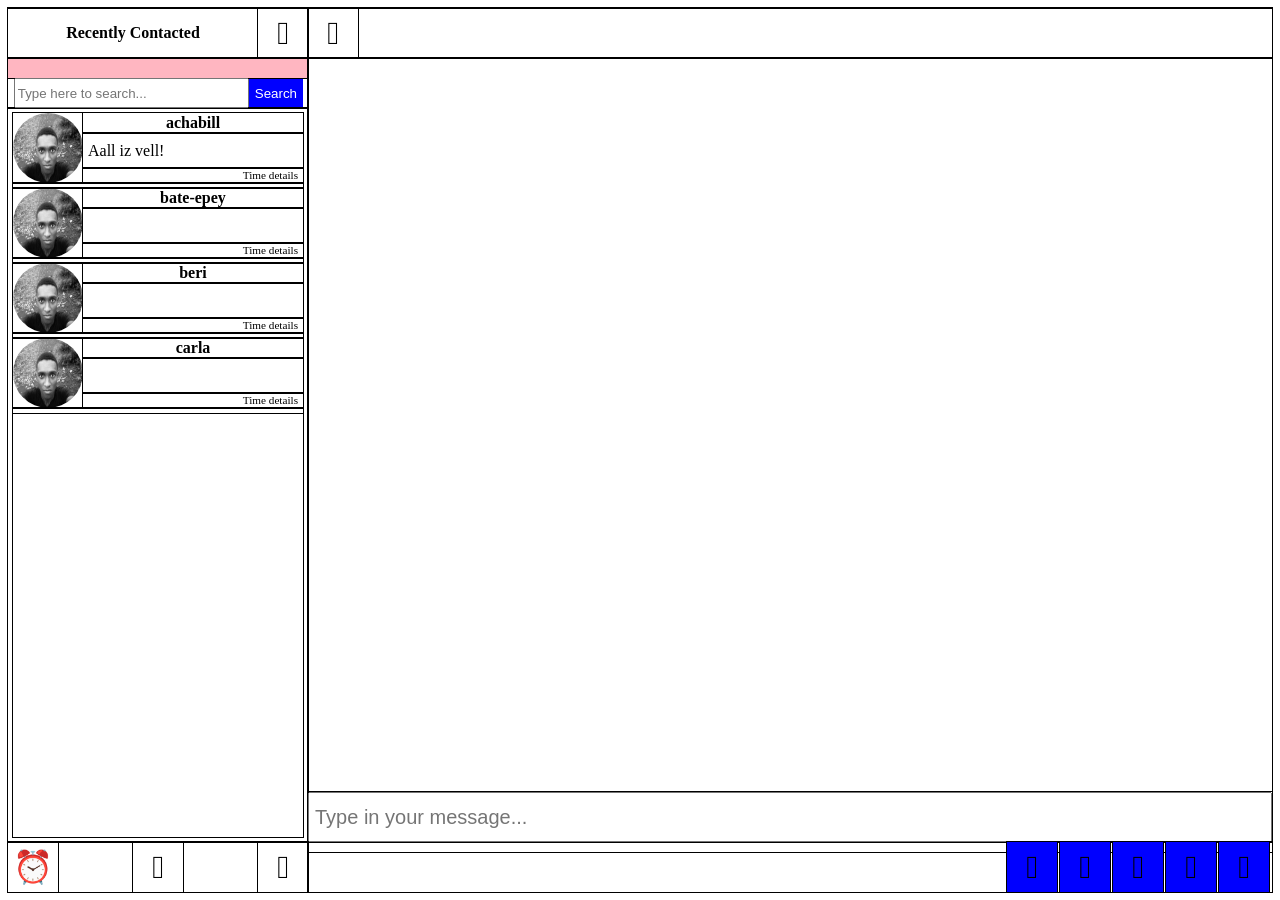
<file: app/index.html>
<!DOCTYPE html5>
<html xmlns="http://www.w3.org/1999/xhtml">
    <head>
        <meta http-equiv="Content-Type" content="text/html; charset=iso-8859-1" />
        <title>ChatApp</title>
        <link rel="stylesheet" type="text/css" href="styles/main.css"></link>
    </head>
        
    <body ng-app='ChatApp'>
        
        <div ng-view></div>

        <script type="text/javascript" src="scripts/lib/angular.min.js"></script>
        <script type="text/javascript" src="scripts/lib/angular-route.js"></script>
        
        <script type="text/javascript" src="scripts/app.js"></script>
        <script type="text/javascript" src="scripts/config/ChatAppConfig.js"></script>
        <script type="text/javascript" src="scripts/services/DataService.js"></script>
        <script type="text/javascript" src="scripts/services/UserService.js"></script>
        <script type="text/javascript" src="scripts/services/MessageService.js"></script>
        <script type="text/javascript" src="scripts/controllers/LoginViewController.js"></script>
        <script type="text/javascript" src="scripts/controllers/ChatPageViewController.js"></script>
    </body>
</html>
</file>
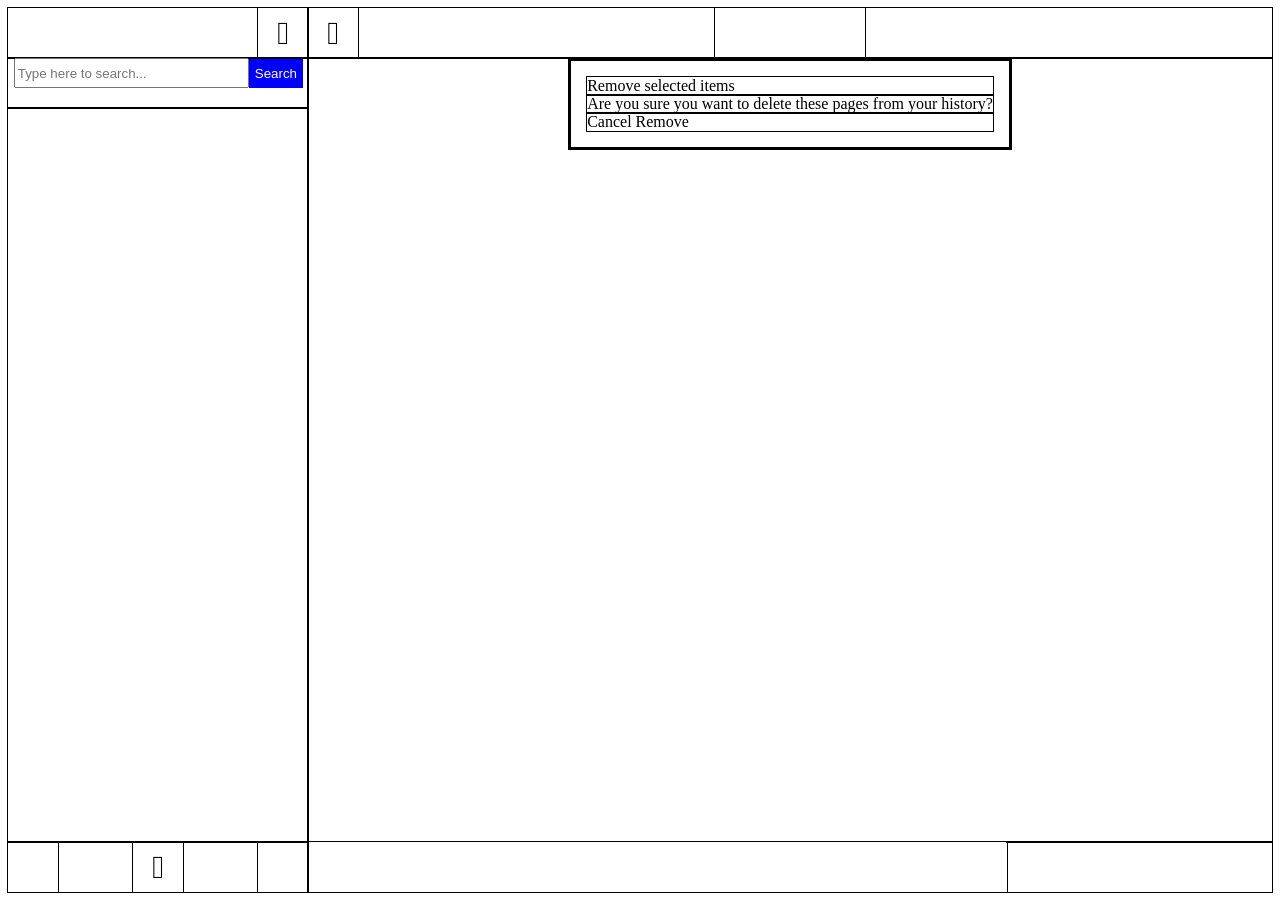
<file: app/chatPage.html>
<html>
    <head>
        <title>Chat Page</title>
        <link rel="stylesheet" href="styles/main.css">
    </head>
    <body>
        <div id="summary-column">
            <div id="title-bar" class="vertical-spacer-50">
                <div id="mv-add" class="sq-50 btn"></div>
                <div class="header-text"></div>
            </div>
            <div>
                <div id="status-bar" class="vertical-spacer-50">
                    <div class="notification-label"></div>
                    <form name="searchForm" id="searchForm">
                        <input type="submit" value="Search">
                        <input id="searchBar" type="text" placeholder="Type here to search...">
                    </form>
                </div>
                <div></div>
                <div class="summary-footer">
                    <div id="recently-contacted" class="sq-50 btn"></div>
                    <div id="all-contacts" class="sq-50 btn"></div>
                    <div id="settings-btn" class="sq-50 btn"></div>
                </div>
            </div>
        </div>
        <div id="details-column">
            <div id="title-bar" class="vertical-spacer-50">
                <div id="mv-resize" class="sq-50 btn"></div>
                <div class="profile-btn btn"></div>
            </div>
            <div id="details-content">
                <dialog is="cr-dialog" open="open">
                    <div class="title">Remove selected items</div>
                    <div class="body">Are you sure you want to delete these pages from your history?</div>
                    <div class="button-container">
                        <paper-button class="cancel-button" role="button" tabindex="0" animated="" aria-disabled="false" elevation="0">
                            Cancel
                        </paper-button>
                        <paper-button class="action-button" role="button" tabindex="0" animated="" aria-disabled="false" elevation="0">
                            Remove
                        </paper-button>
                    </div>
                </dialog>
            </div>
            <div id="messaging-widgets-container">
                <div id="messaging-widgets-container-row1" class="vertical-spacer-50"></div>
                <div id="messaging-widgets-container-row2"></div>
            </div>
        </div>
    </body>
</html>
</file>
<file: app/styles/main.css>
@import url(MessageBubble.css);
/**************************************************************************************************************************************/
/*--------------------------------------------------------------Chat View-------------------------------------------------------------*/
/**************************************************************************************************************************************/

body{
    min-height: 300px;
    background: white;
    font-family: 'Segoe MDL2 Assets';
}
div{
    outline: black solid 0.5px;
}
#summary-column {
    float: left;
    width: 300px;
    height: 100%;
}
.vertical-spacer-50 {
    display: block;
    width: 100%;
    height: 50px;
}
.vertical-spacer-30 {
    display: block;
    width: 100%;
    height: 30px;
}
.vertical-spacer-5{
    display: block;
    width: 100%;
    height: 5px;
}
.mv-x{
    height: 20px;
    width: 20px;
    background-position: center;
    background-repeat: no-repeat;
    display: inline;
    background-image: url('../images/close_3_mask.png');
}
#mv-add {
    float: right;
}
.sq-50 {
    width: 50px;
    height: 50px;
    padding: 0;
    margin: 0;
    line-height: 50px;
    font-size: 200%;
    font-family: 'Segoe MDL2 Assets';
}
#title-bar + div {
    width: 100%;
    height: calc(100% - 50px);
}
#status-bar {
    width: 100%;
    height: 50px;
}
#notification-div{
    height: 20px;
    background: lightpink;
}
.notification-text{
    float: left;
    width: calc(100% - 20px);
    height: 100%;
}
#close-notification{
    float: right;
}
#searchForm {
    /*float: left;*/
    height: 30px;
    width: calc(100% - 10px);
    margin: 0 auto;
}
input[value="Search"] {
    color: white;
    float: right;
    height: 100%;
    background: blue;
    border: none;
    display: inline;
}
#searchBar {
    display: inline;
    position: relative;
    float: right;
    height: 100%;
    width: 235px;
}
#status-bar + div {
    width: 100%;
    height: calc(100% - 50px - 50px);
}
#summary-footer {
    width: 100%;
    height: 50px;
    text-align: center;
}
#recently-contacted {
    float: left;
}
#all-contacts {
    float: left;
    margin-left: calc(50% - 75px);
}
#settings-btn {
    float: right;
}
#details-column {
    position: relative;
    float: left;
    width: calc(100% - 300px);
    min-width: 300px;
    height: 100%;
}
#mv-resize {
    float: left;
}
.profile-btn {
    float: left;
    width: 150px;
    height: 50px;
    position: relative;
    left: calc(50% - 125px);
}
.profile-btn > div{
    text-align: center;
    float: left;
    width: calc(100% - 50px);
    height: 100%;
}
.profile-btn > img{
    float: right;
    width: 50px;
    height: 100%;
}
#messaging-widgets-container {
    position: absolute;
    bottom: 0px;
    z-index: 1000;
    width: 100%;
}
#messaging-widgets-container-row1 {
    float: left;
    width: calc(100% - 265px);
}
.fill-width{
    width: 100% !important;
}
#messaging-widgets-container-row2 {
    float: right;
    width: 265px;
}
.btn{
    text-align: center;
    padding: 0;
    margin: 0;
    cursor: pointer;
}
.btn:hover{
    background: #eeeeee;
}
.header-text{
    height: 100%;
    text-align: center;
    line-height: 50px;
    font-weight: bolder;
}
.tab-widget{
    position: relative;
    top: 5px;
    height: calc(100% - 5px - 5px);
    width: calc(100% - 5px - 5px);
    margin: 0 auto;
    overflow: auto;
}
#details-content{
    position: relative;
}
#details-content-box{
    position: absolute;
    width: calc(100% - 10px);
    height: calc(100% - 50px);
    padding: 5px;
    overflow: auto;
}
.messageBubble{
    padding: 5px;
    margin: 5px;
    border-radius: 5px;
    border-bottom-right-radius: 0;
}
#messageBox{
    height: 50px;
    min-width: 250px;
    width: 100%;
    padding: 5px;
    font-size: 20px;
}
#messaging-widgets-container > * > #button-compartment{
    float: right;
}
#messaging-widgets-container > * > .sq-50{
    margin-right: 3px;
    float: right; background: blue;
}
.summary-card{
    height: 70px;
    cursor: pointer;
}
.summary-card > img {
    display: block;
    float: left;
    width: 70px;
    height: 100%;
    border-radius: 100%;
}
.summary-card > div {
    float: right;
    width: calc(100% - 70px);
    height: 100%;
}
.summary-card div div:first-child{
    text-align: center;
    font-weight: bolder;
    height: 20px;
    line-height: 20px;
    padding-left: 5px;
    padding-right: 5px;
}
.summary-card div div:first-child + div{
    padding: 5px;
    text-align: left;
    height: calc(100% - 45px);
    line-height: 25px;
    overflow: hidden;
}
.summary-card div div:last-child{
    text-align: right;
    font-weight: lighter;
    font-size: 70%;
    height: 15px;
    line-height: 15px;
    padding-left: 5px;
    padding-right: 5px;
}

/**************************************************************************************************************************************/
/**************************************************************************************************************************************/





/**************************************************************************************************************************************/
/*******************************************************Login View*********************************************************************/
/**************************************************************************************************************************************/

.login-panel{
    width: 400px;
    min-height: 300px;
    background: floralwhite;
    margin: 0 auto;
    position: relative;
    top: 25%; 
}
#notification-div{
    text-align: center;
}
.fill{
    width: 100%;
    height: 100%;
}
.login-form-container{
    margin: 0 auto;
}
#login-form{
    width: calc(100% - 40px);
    margin: 0 auto;
}
#login-form>input{
    margin: 5px;
    padding: 5px;
}
#login-form>input:not([type="submit"]){
    width: 100%;
}

/**************************************************************************************************************************************/
/**************************************************************************************************************************************/
</file>
